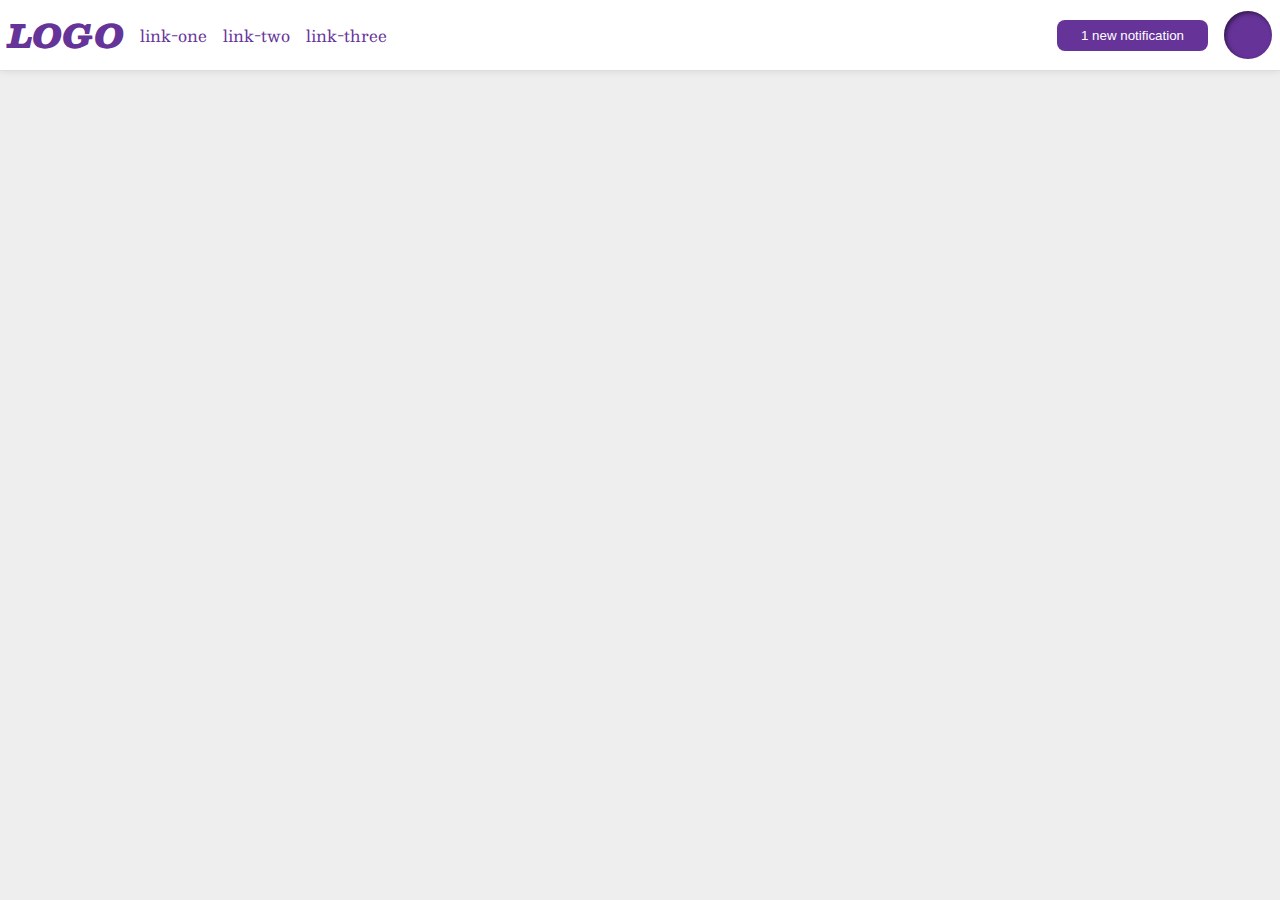
<file: flex/03-flex-header-2/index.html>
<!DOCTYPE html>
<html lang="en">
  <head>
    <meta charset="UTF-8">
    <meta http-equiv="X-UA-Compatible" content="IE=edge">
    <meta name="viewport" content="width=device-width, initial-scale=1.0">
    <title>Flex Header 2</title>
    <link rel="stylesheet" href="style.css">
  </head>
  <body>
    <div class="header">
      
      <div class="container1">
        <div class="logo">
          LOGO
        </div>
        <ul class="links">
          <li><a href="https://google.com">link-one</a></li>
          <li><a href="https://google.com">link-two</a></li>
          <li><a href="https://google.com">link-three</a></li>
        </ul>
      </div>

      <div class="container2">
        <button class="notifications">
          1 new notification
        </button>
        <div class="profile-image"></div>
      </div>
      
    </div>
  </body>
</html>
</file>
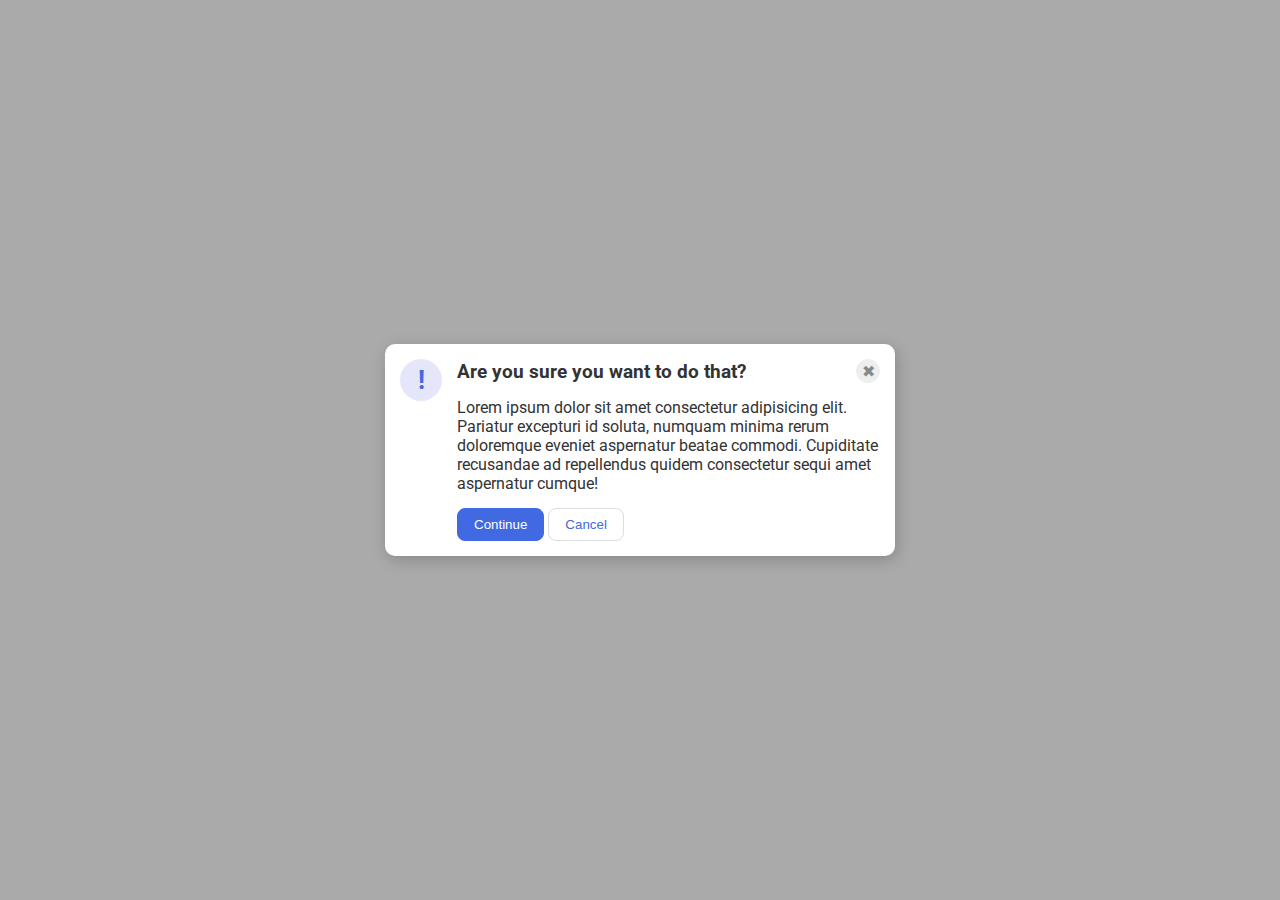
<file: flex/05-flex-modal/index.html>
<!DOCTYPE html>
<html lang="en">
  <head>
    <meta charset="UTF-8">
    <meta http-equiv="X-UA-Compatible" content="IE=edge">
    <meta name="viewport" content="width=device-width, initial-scale=1.0">
    <link rel="stylesheet" href="style.css">
    <title>Modal</title>
  </head>
  <body>
    <div class="modal">
      <div class="icon">!</div>
      <div class="container">

        <div class="item1">
          <div class="header">Are you sure you want to do that?</div>
          <button class="close-button">✖</button>
        </div>
        
        <div class="text">Lorem ipsum dolor sit amet consectetur adipisicing elit. Pariatur excepturi id soluta, numquam minima rerum doloremque eveniet aspernatur beatae commodi. Cupiditate recusandae ad repellendus quidem consectetur sequi amet aspernatur cumque!</div>
        
        <div class="item2">
          <button class="continue">Continue</button>
          <button class="cancel">Cancel</button>
        </div>
        
      </div>
      
    </div>
  </body>
</html>
</file>
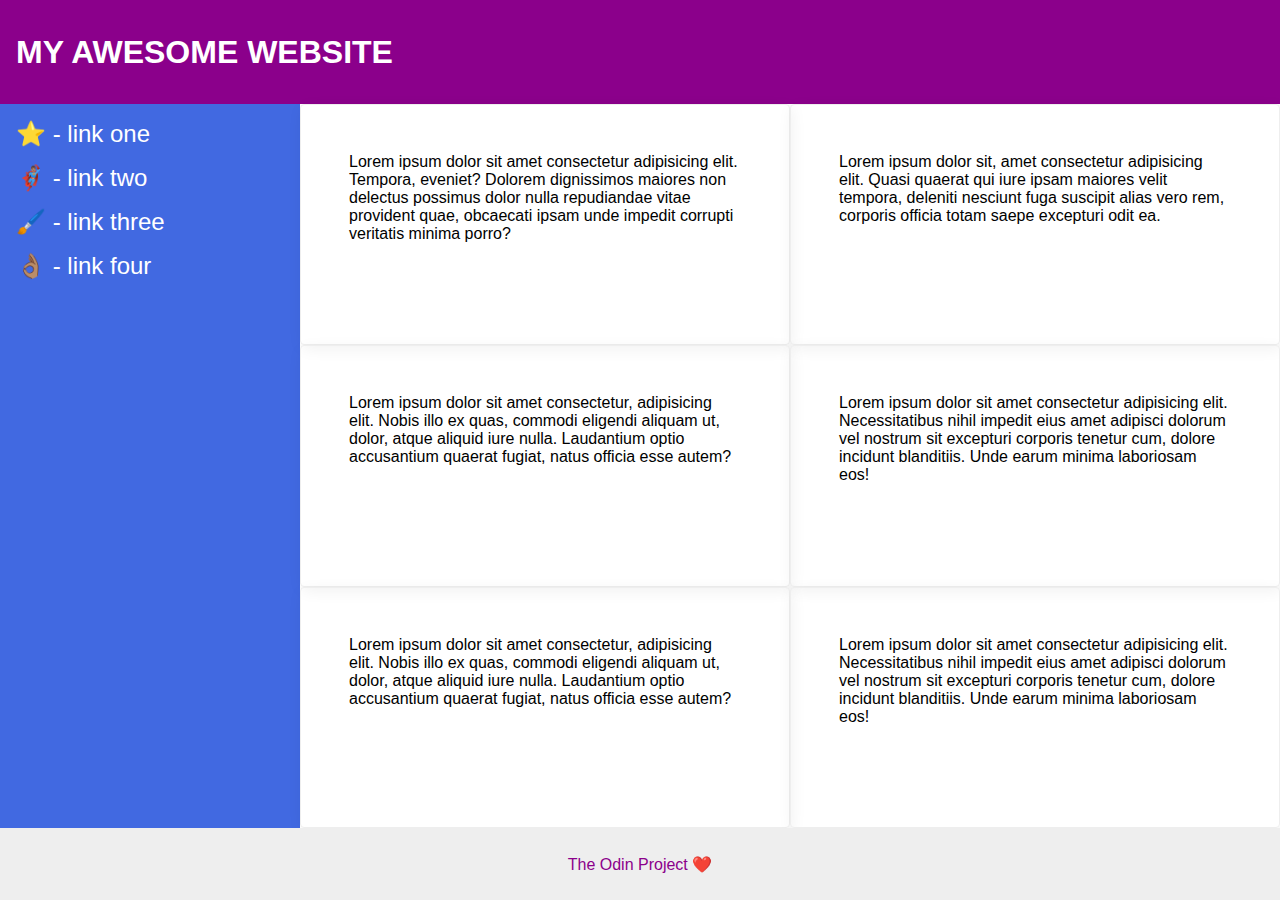
<file: flex/07-flex-layout-2/index.html>
<!DOCTYPE html>
<html lang="en">
  <head>
    <meta charset="UTF-8">
    <meta http-equiv="X-UA-Compatible" content="IE=edge">
    <meta name="viewport" content="width=device-width, initial-scale=1.0">
    <title>The Holy Grail</title>
    <link rel="stylesheet" href="style.css">
  </head>
  <body>
    <div class="header">
      MY AWESOME WEBSITE
    </div>
    <div class="content">
      <div class="sidebar">
        <ul>
          <li><a href="#">⭐ - link one</a></li>
          <li><a href="#">🦸🏽‍♂️ - link two</a></li>
          <li><a href="#">🖌️ - link three</a></li>
          <li><a href="#">👌🏽 - link four</a></li>
        </ul>
      </div>
      <div class="text">
        <div class="card">Lorem ipsum dolor sit amet consectetur adipisicing elit. Tempora, eveniet? Dolorem dignissimos maiores non delectus possimus dolor nulla repudiandae vitae provident quae, obcaecati ipsam unde impedit corrupti veritatis minima porro?</div>
        <div class="card">Lorem ipsum dolor sit, amet consectetur adipisicing elit. Quasi quaerat qui iure ipsam maiores velit tempora, deleniti nesciunt fuga suscipit alias vero rem, corporis officia totam saepe excepturi odit ea.</div>
        <div class="card">Lorem ipsum dolor sit amet consectetur, adipisicing elit. Nobis illo ex quas, commodi eligendi aliquam ut, dolor, atque aliquid iure nulla. Laudantium optio accusantium quaerat fugiat, natus officia esse autem?</div>
        <div class="card">Lorem ipsum dolor sit amet consectetur adipisicing elit. Necessitatibus nihil impedit eius amet adipisci dolorum vel nostrum sit excepturi corporis tenetur cum, dolore incidunt blanditiis. Unde earum minima laboriosam eos!</div>
        <div class="card">Lorem ipsum dolor sit amet consectetur, adipisicing elit. Nobis illo ex quas, commodi eligendi aliquam ut, dolor, atque aliquid iure nulla. Laudantium optio accusantium quaerat fugiat, natus officia esse autem?</div>
        <div class="card">Lorem ipsum dolor sit amet consectetur adipisicing elit. Necessitatibus nihil impedit eius amet adipisci dolorum vel nostrum sit excepturi corporis tenetur cum, dolore incidunt blanditiis. Unde earum minima laboriosam eos!</div>
      </div>
      
    </div>
    
    
    <div class="footer">
      The Odin Project ❤️
    </div>
  </body>
</html>
</file>
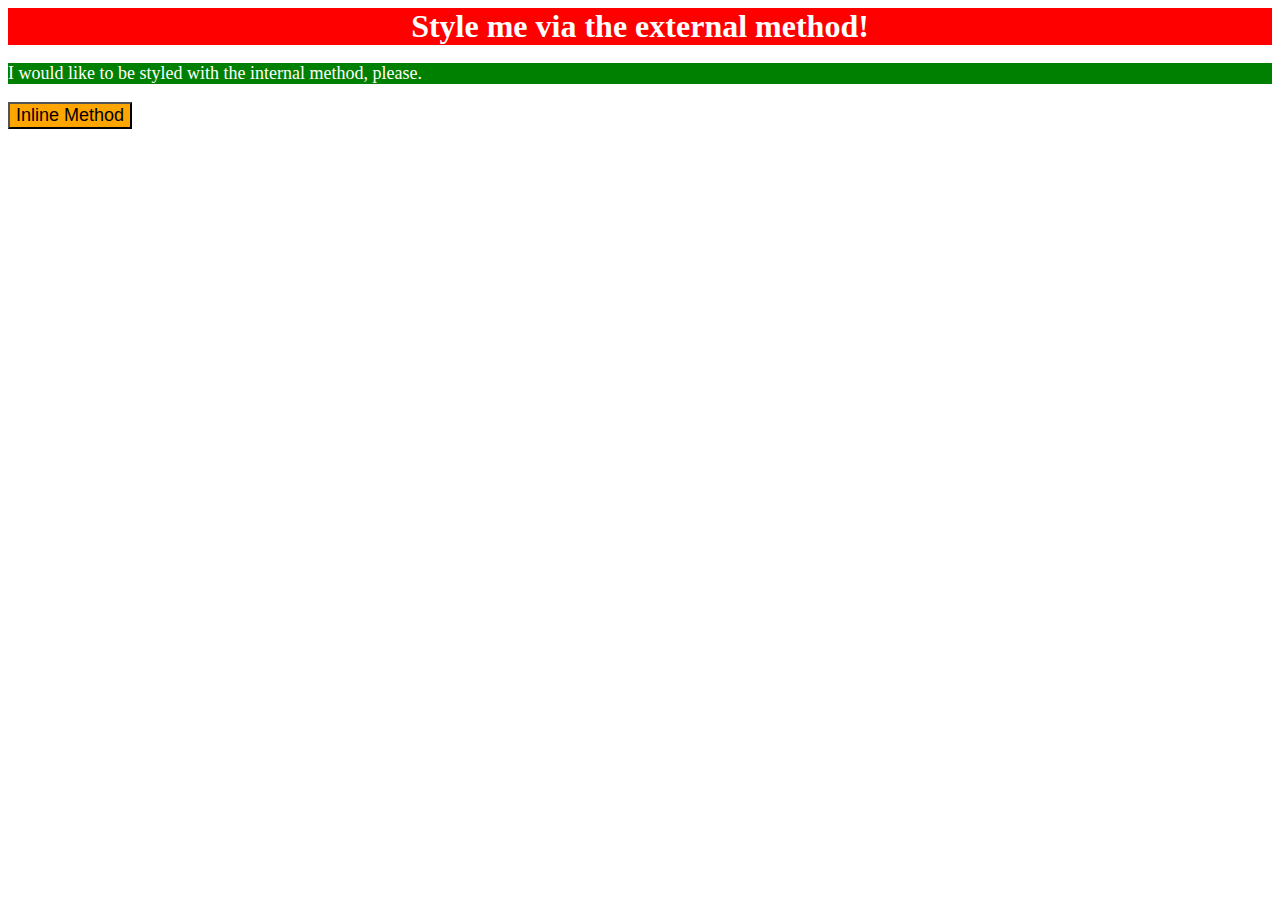
<file: foundations/01-css-methods/index.html>
<!DOCTYPE html>
<html lang="en">
  <head>
    <meta charset="UTF-8">
    <meta http-equiv="X-UA-Compatible" content="IE=edge">
    <meta name="viewport" content="width=device-width, initial-scale=1.0">
    <title>Methods for Adding CSS</title>
  </head>
  <link rel="stylesheet" href="./external.css">
  <style>
    p {
      color: white;
      background-color: green;
      font-size: 18px;
    }
  </style>
  <body>
    <div>Style me via the external method!</div>
    <p>I would like to be styled with the internal method, please.</p>
    <button style="background-color: orange; font-size: 18px;">Inline Method</button>
  </body>
</html>
</file>
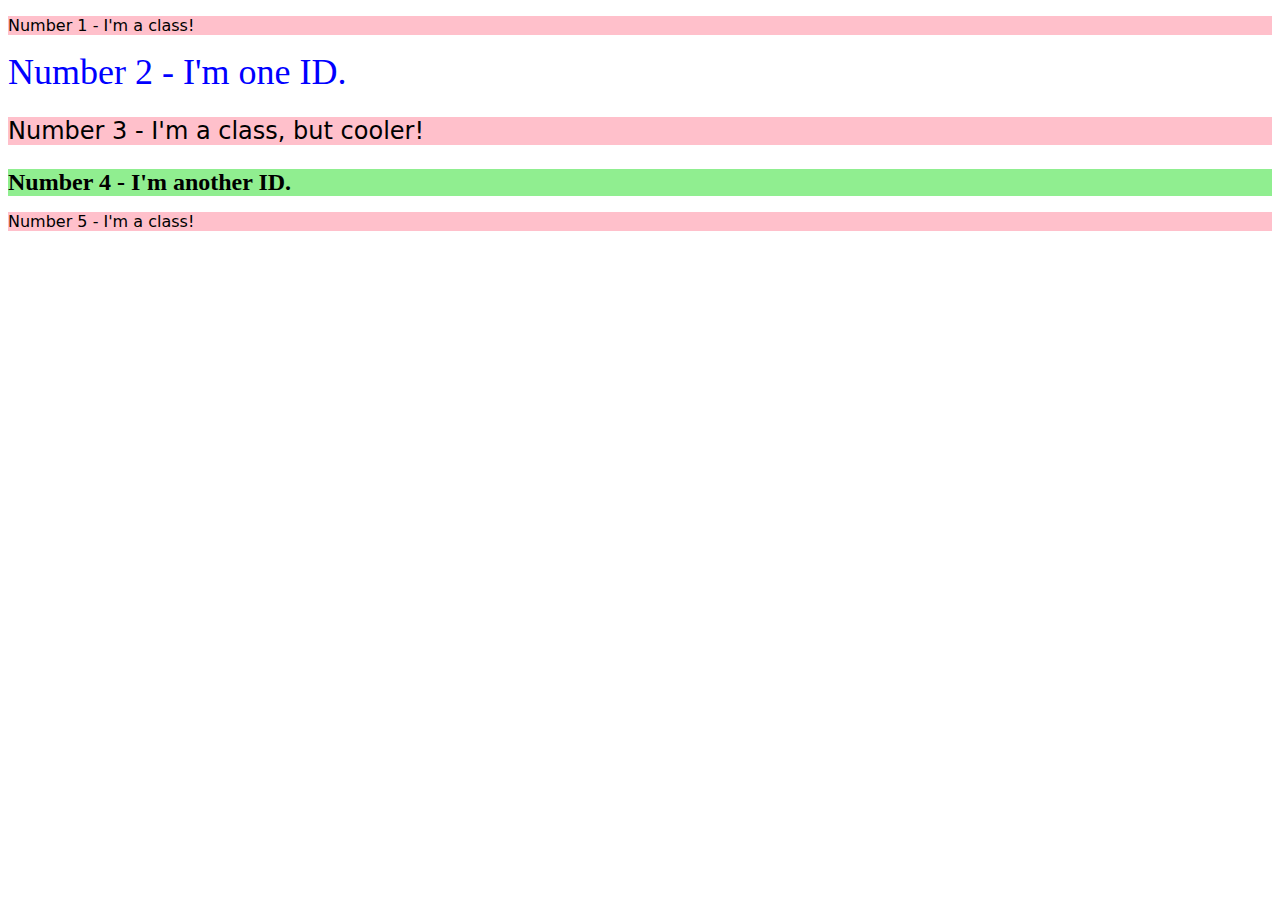
<file: foundations/02-class-id-selectors/index.html>
<!DOCTYPE html>
<html lang="en">
  <head>
    <meta charset="UTF-8">
    <meta http-equiv="X-UA-Compatible" content="IE=edge">
    <meta name="viewport" content="width=device-width, initial-scale=1.0">
    <title>Class and ID Selectors</title>
    <link rel="stylesheet" href="style.css">
  </head>
  <body>
    <p class="odd">Number 1 - I'm a class!</p>
    <div id="two">Number 2 - I'm one ID.</div>
    <p class="odd three">Number 3 - I'm a class, but cooler!</p>
    <div id="four" class="three">Number 4 - I'm another ID.</div>
    <p class="odd">Number 5 - I'm a class!</p>
  </body>
</html>
</file>
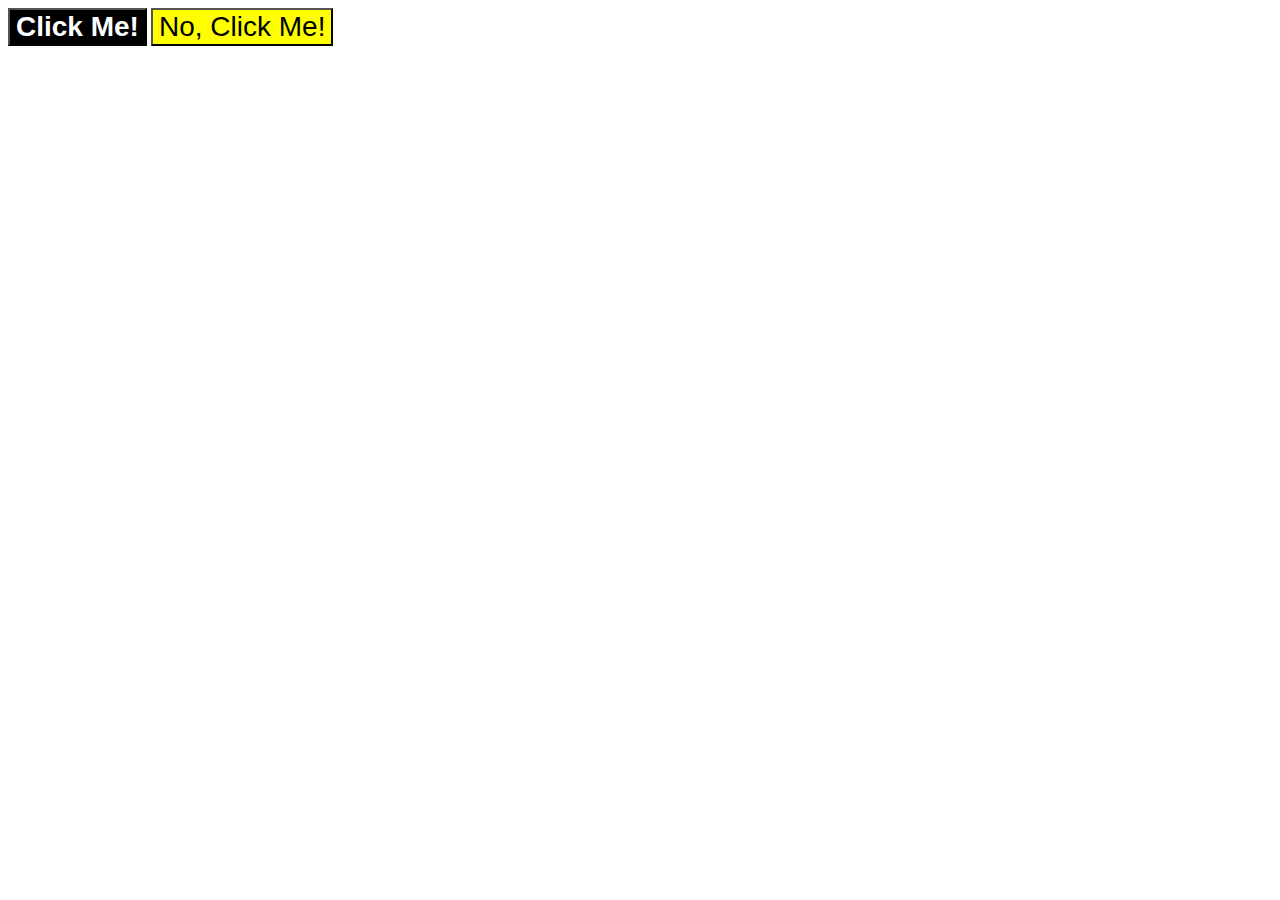
<file: foundations/03-grouping-selectors/index.html>
<!DOCTYPE html>
<html lang="en">
  <head>
    <meta charset="UTF-8">
    <meta http-equiv="X-UA-Compatible" content="IE=edge">
    <meta name="viewport" content="width=device-width, initial-scale=1.0">
    <title>Grouping Selectors</title>
    <link rel="stylesheet" href="style.css">
  </head>
  <body>
    <button class="firstbtn">Click Me!</button>
    <button class="scndbtn">No, Click Me!</button>
  </body>
</html>
</file>
<file: flex/03-flex-header-2/style.css>
/* this is some magical font-importing.  
you'll learn about it later. */
@import url('https://fonts.googleapis.com/css2?family=Besley:ital,wght@0,400;1,900&display=swap');

body {
  margin: 0;
  background: #eee;
  font-family: Besley, serif;
  
  
}

.header {
  background: white;
  border-bottom: 1px solid #ddd;
  box-shadow: 0 0 8px rgba(0,0,0,.1);

  display: flex;
  justify-content: space-between;
  padding: 8px;
}

.profile-image {
  background: rebeccapurple;
  box-shadow: inset 2px 2px 4px rgba(0,0,0,.5);
  border-radius: 50%;
  width: 48px;
  height: 48px;
}

.logo {
  color: rebeccapurple;
  font-size: 32px;
  font-weight: 900;
  font-style: italic;
}

button {
  border: none;
  border-radius: 8px;
  background: rebeccapurple;
  color: white;
  padding: 8px 24px;
}

a {
  /* this removes the line under our links */
  text-decoration: none;
  color: rebeccapurple;
  
}

ul {
  list-style-type: none;
  
  display: flex;
  margin: 0;
  padding: 0;
  gap: 16px;
}

.container1, .container2{
  display: flex;
  align-items: center;
  gap: 16px;

}
</file>
<file: flex/05-flex-modal/style.css>
@import url('https://fonts.googleapis.com/css2?family=Roboto:wght@400;700&display=swap');

html, body {
  height: 100%;
}

body {
  font-family: Roboto, sans-serif;
  margin: 0;
  background: #aaa;
  color: #333;
  /* I'll give you this one for free lol */
  display: flex;
  align-items: center;
  justify-content: center;
}

.modal {
  background: white;
  width: 480px;
  border-radius: 10px;
  box-shadow: 2px 4px 16px rgba(0,0,0,.2);

  display: flex;
  gap: 15px;
  padding: 15px;
  
  
}


.icon {
  color: royalblue;
  font-size: 26px;
  font-weight: 700;
  background: lavender;
  width: 42px;
  height: 42px;
  border-radius: 50%;
  display: flex;
  align-items: center;
  justify-content: center;

  flex-shrink: 0;
}

.close-button {
  background: #eee;
  border-radius: 50%;
  color: #888;
  font-weight: 400;
  font-size: 16px;
  height: 24px;
  width: 24px;
  display: flex;
  align-items: center;
  justify-content: center;
  border: 1px solid #eee;
  padding: 0;
  
}

.header {
  font-weight: bold;
  font-size: larger;
}

.container {
  display: flex;
  flex-direction: column;
  gap:15px;
}

button {
  cursor: pointer;
  padding: 8px 16px;
  border-radius: 8px;
}

button.continue {
  background: royalblue;
  border: 1px solid royalblue;
  color: white;
}

button.cancel {
  background: white;
  border: 1px solid #ddd;
  color: royalblue;
}

.item1 {
  display: flex;
  
  justify-content: space-between;
  align-items: center;
}
</file>
<file: flex/07-flex-layout-2/style.css>
body {
  font-family: -apple-system, BlinkMacSystemFont, 'Segoe UI', Roboto, Oxygen, Ubuntu, Cantarell, 'Open Sans', 'Helvetica Neue', sans-serif;
  margin: 0;
  min-height: 100vh;

  display: flex;
  flex-direction: column;
  
  
}

.content{
  display: flex;
  flex: 1;
  
}

.text{
  display:grid;
  grid-template-columns: repeat(2, 1fr);
  grid-template-rows: repeat(3, auto);

  
}

.header {
  height: 72px;
  background: darkmagenta;
  color: white;

  font-weight: 900;
  font-size: 32px;
  padding: 16px;
  display: flex;
  justify-content: flex-start;
  align-items: center;
}

.footer {
  height: 72px;
  background: #eee;
  color: darkmagenta;

  display: flex;
  justify-content: center;
  align-items: center;
}

ul{
  list-style: none;
  margin: 0;
  padding: 0;
  font-size: 24px;
  
}

li {
  margin: 16px 16px;
}

a{
  list-style: none;
  text-decoration: none;
  color: white;
  
}

.sidebar {
  width: 300px;
  background: royalblue;
  box-sizing: border-box;
  flex-shrink: 0;
  
}

.card {
  border: 1px solid #eee;
  box-shadow: 2px 4px 16px rgba(0,0,0,.06);
  border-radius: 4px;
  padding: 48px;
}
</file>
<file: foundations/01-css-methods/external.css>
div {
    color: white;
    background-color: red;
    font-size: 32px;
    text-align: center;
    font-weight: bold;
}
</file>
<file: foundations/02-class-id-selectors/style.css>
.odd {
    background-color: pink;
    font-family:Verdana,"DejaVu Sans", sans-serif;
}
.three {
    font-size: 24px;
}
#two {
    color: blue;
    font-size: 36px;
}

#four {
    background-color: lightgreen;
    font-weight: bold;
}
</file>
<file: foundations/03-grouping-selectors/style.css>
.firstbtn,
.scndbtn {
    font-size: 28px;
    font-family: Helvetica,'Times New Roman', serif;
}

.firstbtn {
    background-color: black;
    color: white;
    font-weight: bold;
}
.scndbtn {
    background-color: yellow;
}
</file>
